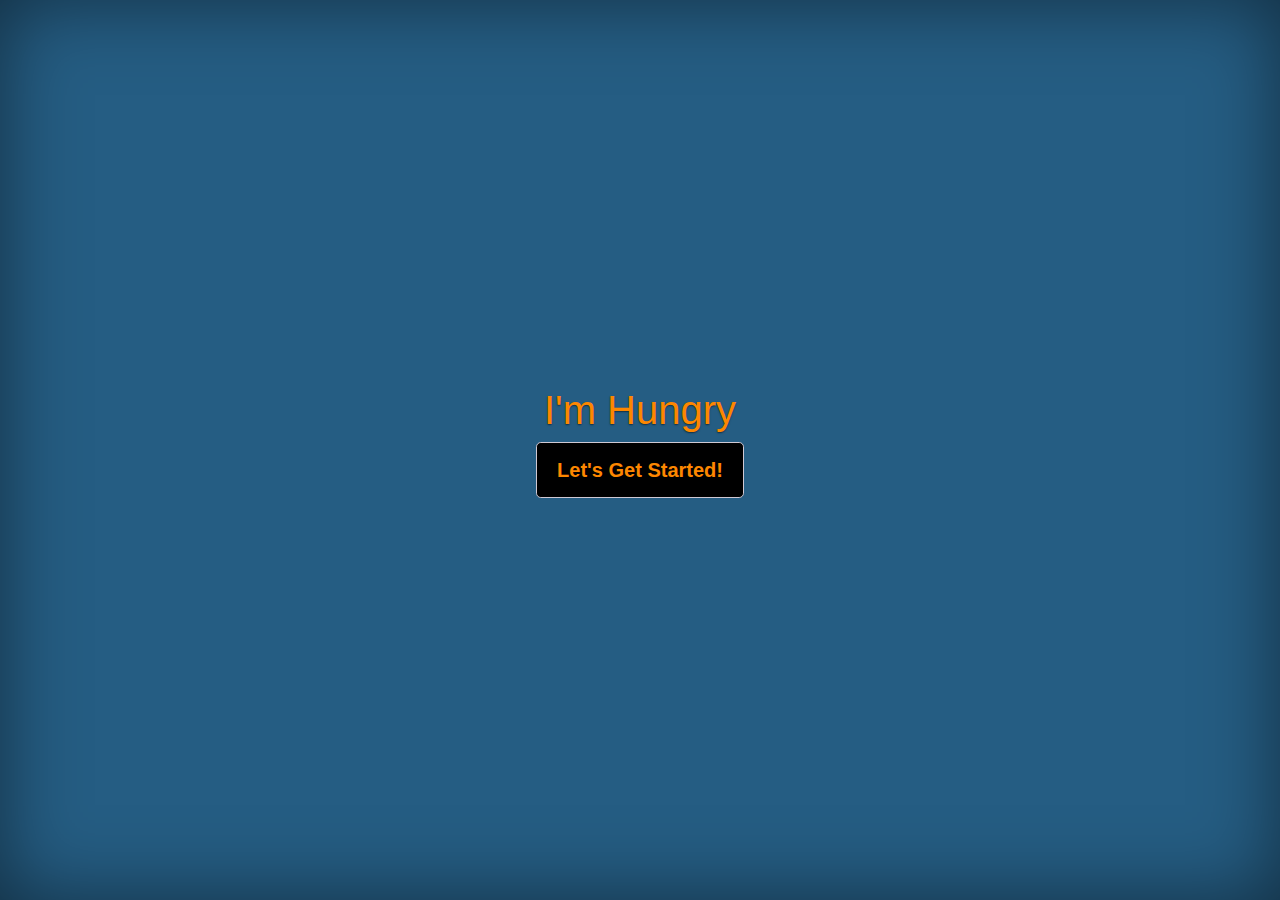
<file: index.html>
<!DOCTYPE html>
<html lang="en">
  <head>
    <meta charset="utf-8" />
    <meta
      name="viewport"
      content="width=device-width, initial-scale=1, shrink-to-fit=no"
    />
    <meta name="description" content="" />
    <meta name="generator" content="Jekyll v3.8.6" />
    <title>I'm Hungry</title>
    <link
      rel="stylesheet"
      href="https://stackpath.bootstrapcdn.com/bootstrap/4.4.1/css/bootstrap.min.css"
      integrity="sha384-Vkoo8x4CGsO3+Hhxv8T/Q5PaXtkKtu6ug5TOeNV6gBiFeWPGFN9MuhOf23Q9Ifjh"
      crossorigin="anonymous"
    />
    <link href="style.css" rel="stylesheet" />
  </head>

  <body class="text-center">
    <div class="cover-container d-flex w-100 h-100 p-3 mx-auto flex-column">
      <header class="masthead mb-auto">
        <div class="inner">
          <h3 class="masthead-brand"></h3>
        </div>
      </header>

      <main role="main" class="inner cover">
        <h1 class="cover-heading">I'm Hungry</h1>
        <p class="lead">
          <a href="recipe.html" class="btn btn-lg btn-secondary"
            >Let's Get Started!</a
          >
        </p>
      </main>

      <footer class="mastfoot mt-auto">
        <div class="inner"></div>
      </footer>
      <script src="https://cdnjs.cloudflare.com/ajax/libs/jquery/3.2.1/jquery.min.js"></script>
      <script src="script.js"></script>
    </div>
  </body>
</html>
</file>
<file: style.css>
/*
 * Globals
 */

/* Links */
a,
a:focus,
a:hover {
  color: #735983;
}

/* Custom default button */
.btn-secondary,
.btn-secondary:hover,
.btn-secondary:focus {
  color: rgb(253, 135, 0);
  text-shadow: none; /* Prevent inheritance from `body` */
  background-color: black;
  border: 0.05rem solid #cfc8d3;
}

/*
 * Base structure
 */

html,
body {
  height: 100%;
  background-color: #255d83;
}

body {
  display: -ms-flexbox;
  display: flex;
  color: rgb(253, 135, 0);
  text-shadow: 0 0.05rem 0.1rem rgba(0, 0, 0, 0.5);
  box-shadow: inset 0 0 5rem rgba(0, 0, 0, 0.5);
}

.cover-container {
  max-width: 42em;
}

.cover-heading {
  color: rgb(253, 135, 0);
}

/*
 * Header
 */
.masthead {
  margin-bottom: 2rem;
}

.masthead-brand {
  margin-bottom: 0;
}

.nav-masthead .nav-link {
  padding: 0.25rem 0;
  font-weight: 700;
  color: rgba(255, 255, 255, 0.5);
  background-color: transparent;
  border-bottom: 0.25rem solid transparent;
}

.nav-masthead .nav-link:hover,
.nav-masthead .nav-link:focus {
  border-bottom-color: rgba(255, 255, 255, 0.25);
}

.nav-masthead .nav-link + .nav-link {
  margin-left: 1rem;
}

.nav-masthead .active {
  color: #fff;
  border-bottom-color: #fff;
}

@media (min-width: 48em) {
  .masthead-brand {
    float: left;
  }
  .nav-masthead {
    float: right;
  }
}

/*
 * Cover
 */
.cover {
  padding: 0 1.5rem;
}
.cover .btn-lg {
  padding: 0.75rem 1.25rem;
  font-weight: 700;
}

/*
 * Footer
 */
.mastfoot {
  color: rgba(255, 255, 255, 0.5);
}
</file>
